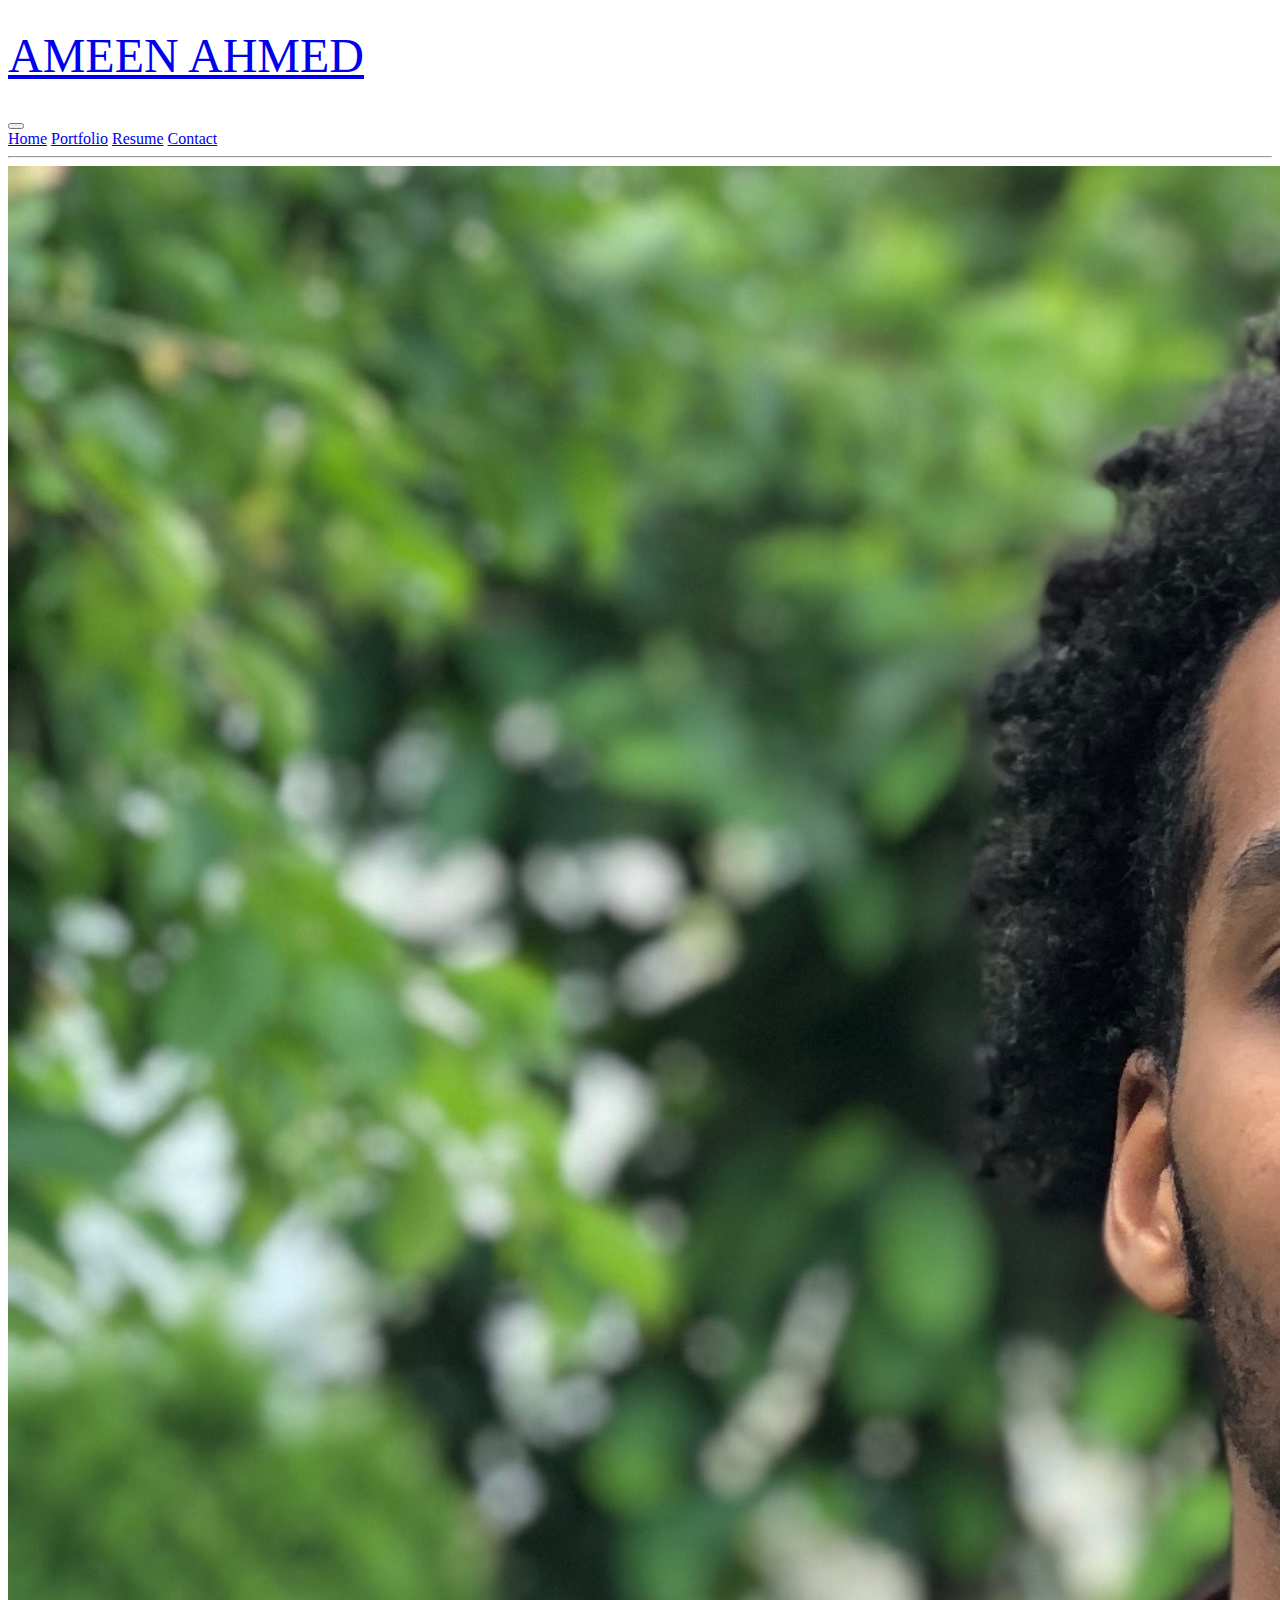
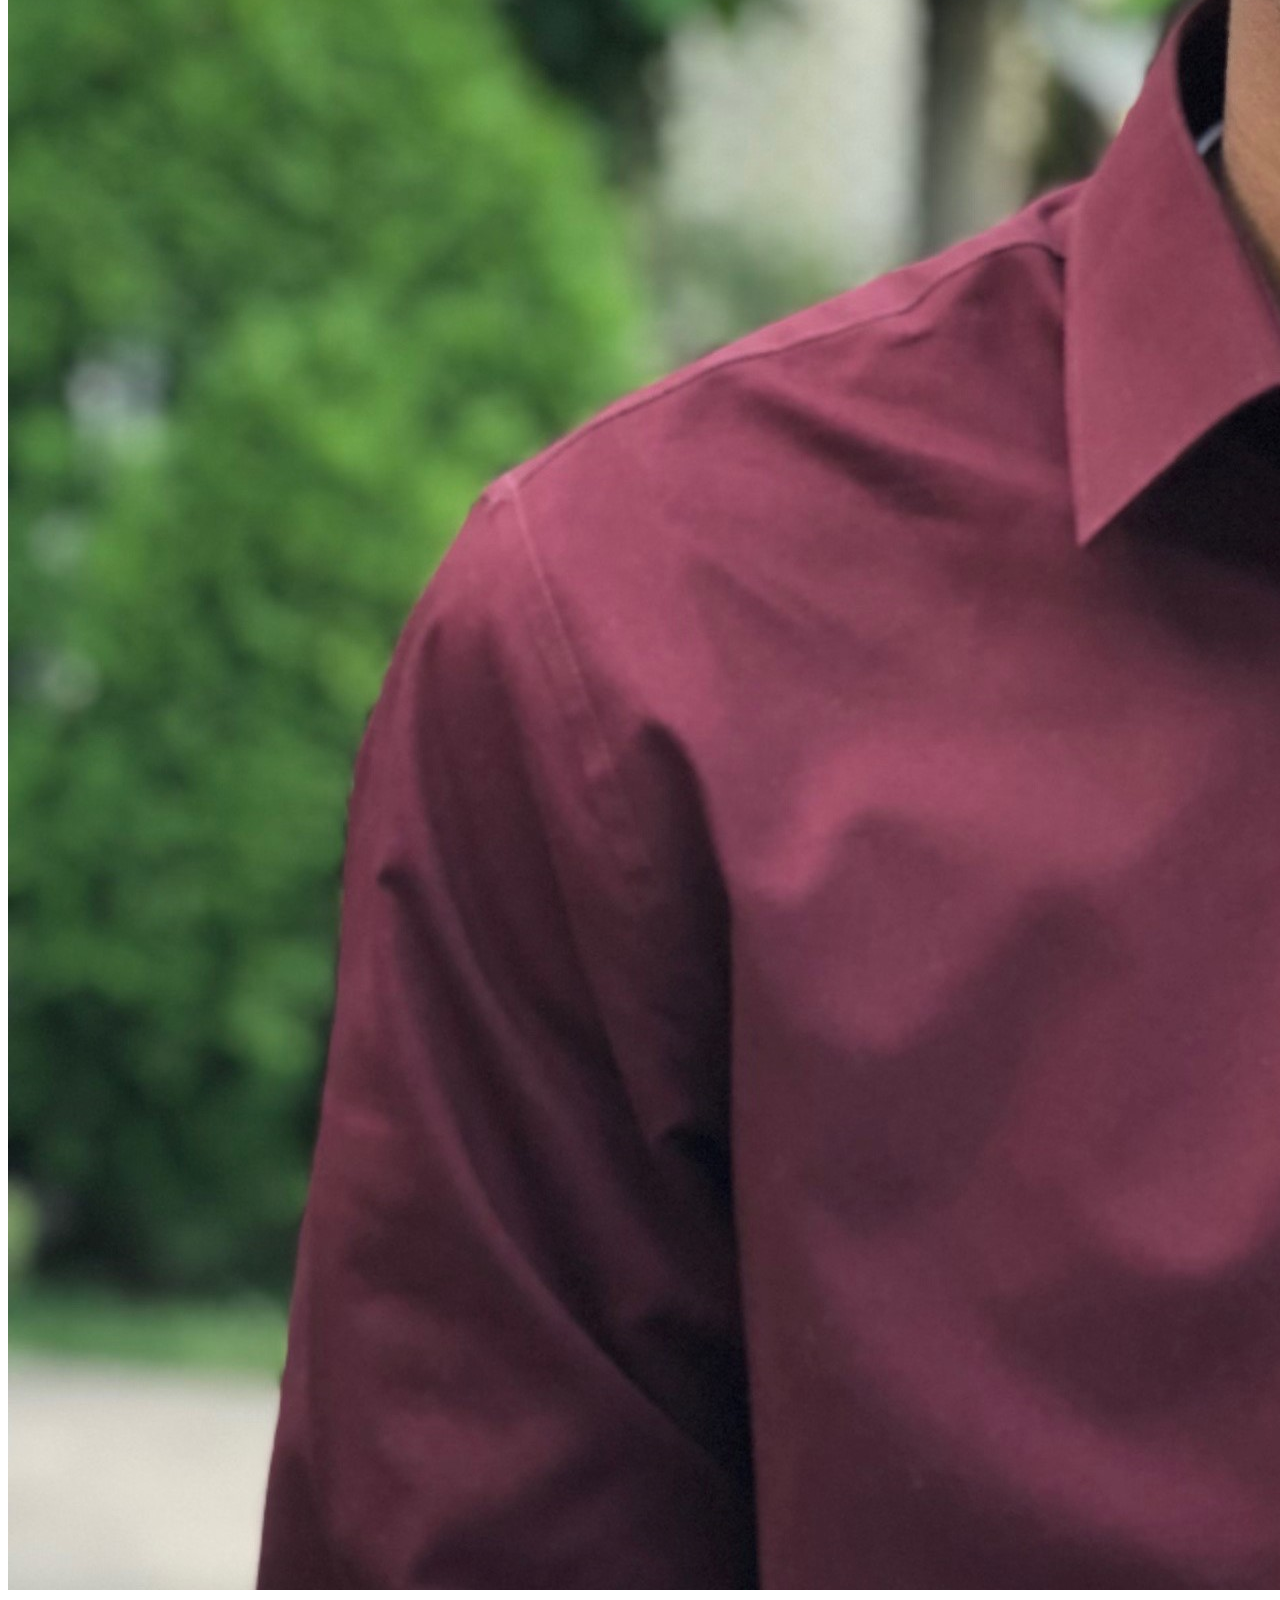
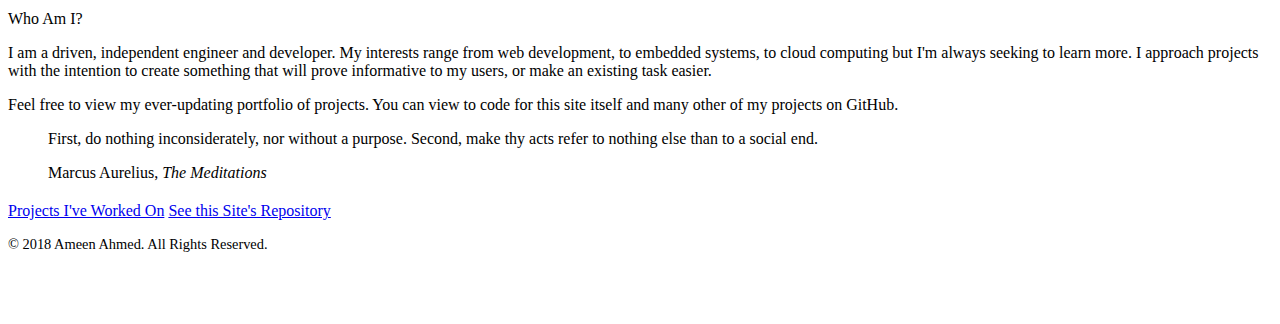
<file: index.html>
<!DOCTYPE HTML>
<html lang="en">

<head>
    <meta charset="utf-8">
    <meta name="viewport" content="width=device-width, initial-scale=1, shrink-to-fit=no">
    <link rel="stylesheet" href="https://use.fontawesome.com/releases/v5.2.0/css/all.css" integrity="sha384-hWVjflwFxL6sNzntih27bfxkr27PmbbK/iSvJ+a4+0owXq79v+lsFkW54bOGbiDQ"
        crossorigin="anonymous">
    <link rel="stylesheet" href="https://stackpath.bootstrapcdn.com/bootstrap/4.1.3/css/bootstrap.min.css" integrity="sha384-MCw98/SFnGE8fJT3GXwEOngsV7Zt27NXFoaoApmYm81iuXoPkFOJwJ8ERdknLPMO"
        crossorigin="anonymous">
    <link rel="stylesheet" href="assets/stylesheets/stylesheet.css">
    <link rel="apple-touch-icon" sizes="57x57" href="assets/media/icons/apple-icon-57x57.png">
    <link rel="apple-touch-icon" sizes="60x60" href="assets/media/icons/apple-icon-60x60.png">
    <link rel="apple-touch-icon" sizes="72x72" href="assets/media/icons/apple-icon-72x72.png">
    <link rel="apple-touch-icon" sizes="76x76" href="assets/media/icons/apple-icon-76x76.png">
    <link rel="apple-touch-icon" sizes="114x114" href="assets/media/icons/apple-icon-114x114.png">
    <link rel="apple-touch-icon" sizes="120x120" href="assets/media/icons/apple-icon-120x120.png">
    <link rel="apple-touch-icon" sizes="144x144" href="assets/media/icons/apple-icon-144x144.png">
    <link rel="apple-touch-icon" sizes="152x152" href="assets/media/icons/apple-icon-152x152.png">
    <link rel="apple-touch-icon" sizes="180x180" href="assets/media/icons/apple-icon-180x180.png">
    <link rel="icon" type="image/png" sizes="192x192" href="assets/media/icons/android-icon-192x192.png">
    <link rel="icon" type="image/png" sizes="32x32" href="assets/media/icons/favicon-32x32.png">
    <link rel="icon" type="image/png" sizes="96x96" href="assets/media/icons/favicon-96x96.png">
    <link rel="icon" type="image/png" sizes="16x16" href="assets/media/icons/favicon-16x16.png">
    <link rel="manifest" href="/manifest.json">
    <meta name="msapplication-TileColor" content="#ffffff">
    <meta name="msapplication-TileImage" content="/ms-icon-144x144.png">
    <meta name="theme-color" content="#ffffff">
    <title>Ameen Ahmed | Home</title>
</head>

<body class="bg-light text-dark">
    <nav class="navbar navbar-light navbar-expand-sm">
        <div class="container">
            <a href="/index.html" class="navbar-brand">
                <h1 class="text-center text-sm-left display-4 text-danger">AMEEN AHMED</h1>
            </a>
            <button class="navbar-toggler btn" type="button" data-toggle="collapse" data-target="#myTogglerNav" aria-controls="myTogglerNav"
                aria-expanded="false" aria-label="Toggle navigation">
                <span class="navbar-toggler-icon"></span>
            </button>
            <div class="navbar-collapse" id="myTogglerNav">
                <div class="navbar-nav ml-auto">
                    <a class="nav-item nav-link active" href="/index.html">Home</a>
                    <a class="nav-item nav-link" href="/portfolio.html">Portfolio</a>
                    <a class="nav-item nav-link" href="/assets/media/AmeenAhmed_Resume.pdf" target="_blank">Resume</a>
                    <a class="nav-item nav-link" href="/contact.html">Contact</a>
                </div>
            </div>
        </div>
    </nav>
    <main>
        <hr>
        <div class="container">
            <div class="container float-lg-right text-center mt-3" style="max-width:350px;">
                <img class="img-fluid mx-auto rounded-circle" src="assets/media/profile_img.JPG">
            </div>
            <div class="container mt-4">
                <p class="lead font-weight-bold">
                    Who Am I?
                </p>
                <p>
                    I am a driven, independent engineer and developer. My interests range from web development, to embedded systems, to cloud
                    computing but I'm always seeking to learn more. I approach projects with the intention to create something
                    that will prove informative to my users, or make an existing task easier.
                </p>
                <p>
                    Feel free to view my ever-updating portfolio of projects. You can view to code for this site itself and many other of my
                    projects on GitHub.
                </p>
                <blockquote>
                    <p class="font-italic">
                        First, do nothing inconsiderately, nor without a purpose. Second, make thy acts refer to nothing else than to a social end.
                        <footer class="blockquote-footer">
                            Marcus Aurelius,
                            <cite title="Source Title">The Meditations</cite>
                        </footer>
                </blockquote>
                <a href="/portfolio.html" class="text-light btn btn-danger btn-responsive">Projects I've Worked On</a>
                <a href="https://github.com/Ameen-Ahmed/Ameen-Ahmed.github.io" class="text-light mt-3 mt-md-0 btn btn-secondary btn-responsive">
                    <i class="fab fa-github mr-2" style="font-size: 1.25em;"></i>See this Site's Repository</a>
            </div>
        </div>
    </main>
    <footer class="mt-3 mx-auto" style="font-size: 1.5rem; height:80px; width:90%;">
        <div class="d-flex flex-column flex-sm-row-reverse justify-content-between align-items-center align-items-sm-end">
            <div id="socials" class="mx-auto mt-4 d-flex justify-content-around mx-sm-0" style="width: 200px;">
                <a href="https://github.com/Ameen-Ahmed">
                    <i class="fab fa-github mr-1"></i>
                </a>
                <a href="/contact.html">
                    <i class="fas fa-envelope mr-1"></i>
                </a>
                <a href="https://www.linkedin.com/in/ameenmahmed/">
                    <i class="fab fa-linkedin"></i>
                </a>
            </div>
            <p class="text-center text-muted my-1" style="font-size: .9rem;">© 2018 Ameen Ahmed. All Rights Reserved.</p>
        </div>
    </footer>

    <script src="https://code.jquery.com/jquery-3.3.1.slim.min.js" integrity="sha384-q8i/X+965DzO0rT7abK41JStQIAqVgRVzpbzo5smXKp4YfRvH+8abtTE1Pi6jizo"
        crossorigin="anonymous"></script>
    <script src="https://cdnjs.cloudflare.com/ajax/libs/popper.js/1.14.3/umd/popper.min.js" integrity="sha384-ZMP7rVo3mIykV+2+9J3UJ46jBk0WLaUAdn689aCwoqbBJiSnjAK/l8WvCWPIPm49"
        crossorigin="anonymous"></script>
    <script src="https://stackpath.bootstrapcdn.com/bootstrap/4.1.3/js/bootstrap.min.js" integrity="sha384-ChfqqxuZUCnJSK3+MXmPNIyE6ZbWh2IMqE241rYiqJxyMiZ6OW/JmZQ5stwEULTy"
        crossorigin="anonymous"></script>
</body>

</html>
</file>
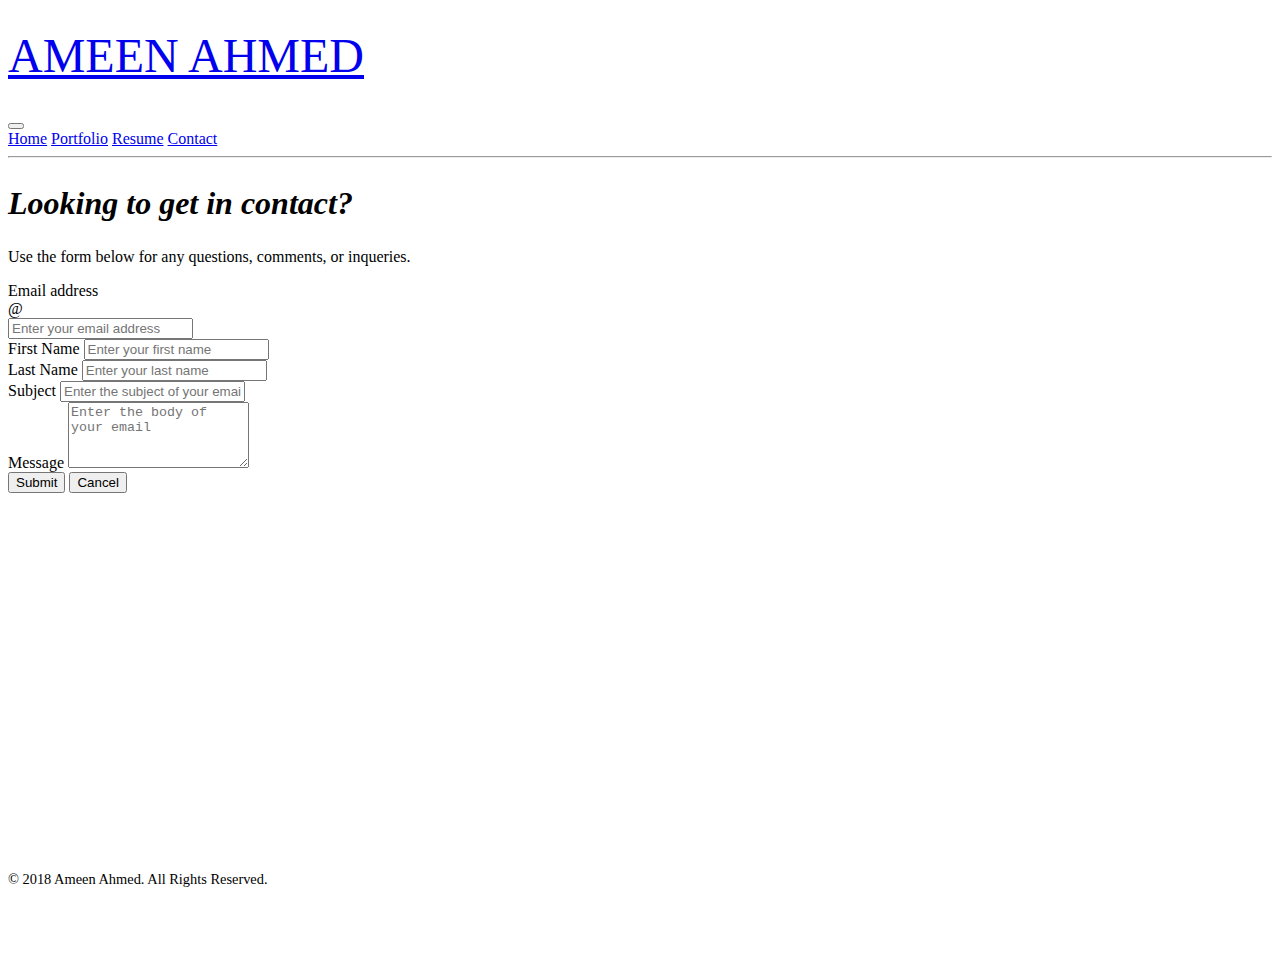
<file: contact.html>
<!DOCTYPE HTML>
<html lang="en">

<head>
    <meta charset="utf-8">
    <meta name="viewport" content="width=device-width, initial-scale=1, shrink-to-fit=no">
    <link rel="stylesheet" href="https://use.fontawesome.com/releases/v5.2.0/css/all.css" integrity="sha384-hWVjflwFxL6sNzntih27bfxkr27PmbbK/iSvJ+a4+0owXq79v+lsFkW54bOGbiDQ"
        crossorigin="anonymous">
    <link rel="stylesheet" href="https://stackpath.bootstrapcdn.com/bootstrap/4.1.3/css/bootstrap.min.css" integrity="sha384-MCw98/SFnGE8fJT3GXwEOngsV7Zt27NXFoaoApmYm81iuXoPkFOJwJ8ERdknLPMO"
        crossorigin="anonymous">
    <link rel="stylesheet" href="assets/stylesheets/stylesheet.css">
    <link rel="apple-touch-icon" sizes="57x57" href="assets/media/icons/apple-icon-57x57.png">
    <link rel="apple-touch-icon" sizes="60x60" href="assets/media/icons/apple-icon-60x60.png">
    <link rel="apple-touch-icon" sizes="72x72" href="assets/media/icons/apple-icon-72x72.png">
    <link rel="apple-touch-icon" sizes="76x76" href="assets/media/icons/apple-icon-76x76.png">
    <link rel="apple-touch-icon" sizes="114x114" href="assets/media/icons/apple-icon-114x114.png">
    <link rel="apple-touch-icon" sizes="120x120" href="assets/media/icons/apple-icon-120x120.png">
    <link rel="apple-touch-icon" sizes="144x144" href="assets/media/icons/apple-icon-144x144.png">
    <link rel="apple-touch-icon" sizes="152x152" href="assets/media/icons/apple-icon-152x152.png">
    <link rel="apple-touch-icon" sizes="180x180" href="assets/media/icons/apple-icon-180x180.png">
    <link rel="icon" type="image/png" sizes="192x192" href="assets/media/icons/android-icon-192x192.png">
    <link rel="icon" type="image/png" sizes="32x32" href="assets/media/icons/favicon-32x32.png">
    <link rel="icon" type="image/png" sizes="96x96" href="assets/media/icons/favicon-96x96.png">
    <link rel="icon" type="image/png" sizes="16x16" href="assets/media/icons/favicon-16x16.png">
    <link rel="manifest" href="/manifest.json">
    <meta name="msapplication-TileColor" content="#ffffff">
    <meta name="msapplication-TileImage" content="/ms-icon-144x144.png">
    <meta name="theme-color" content="#ffffff">
    <title>Ameen Ahmed | Contact</title>
</head>

<body class="bg-light text-dark">
    <nav class="navbar navbar-light navbar-expand-sm">
        <div class="container">
            <a href="/index.html" class="navbar-brand">
                <h1 class="text-center text-sm-left display-4 text-danger">AMEEN AHMED</h1>
            </a>
            <button class="navbar-toggler btn" type="button" data-toggle="collapse" data-target="#myTogglerNav" aria-controls="myTogglerNav"
                aria-expanded="false" aria-label="Toggle navigation">
                <span class="navbar-toggler-icon"></span>
            </button>
            <div class="navbar-collapse" id="myTogglerNav">
                <div class="navbar-nav ml-auto">
                    <a class="nav-item nav-link" href="/index.html">Home</a>
                    <a class="nav-item nav-link" href="/portfolio.html">Portfolio</a>
                    <a class="nav-item nav-link" href="/assets/media/AmeenAhmed_Resume.pdf" target="_blank">Resume</a>
                    <a class="nav-item nav-link active" href="/contact.html">Contact</a>
                </div>
                <!-- navbar -->
            </div>
        </div>
        <!-- container -->
    </nav>
    <!-- nav -->
    <main>
        <hr>
        <div class="container">
            <h2 class="lead" style="font-size: 2rem;"><em>Looking to get in contact?</em></h2>
            <p class="mb-4">
                Use the form below for any questions, comments, or inqueries.
            </p>
            <div id="success-alert" class="alert alert-success alert-dismissible fade show" role="alert" hidden>
                Your message was sent successfully!
                <button type="button" class="close" data-dismiss="alert" aria-label="Close">
                    <span aria-hidden="true">&times;</span>
                </button>
            </div>
            <div id="fail-alert" class="alert alert-danger alert-dismissible" role="alert" hidden>
                ERROR: Your message could not be sent.
                <button type="button" class="close" data-dismiss="alert" aria-label="Close">
                    <span aria-hidden="true">&times;</span>
                </button>
            </div>
            <form id="contact-form" class="mx-auto">
                <div class="form-group">
                    <label for="exampleInputEmail1">Email address</label>
                    <div class="input-group">
                        <div class="input-group-prepend">
                            <div class="input-group-text" id="btnGroupAddon">@</div>
                        </div>
                        <input type="email" name="from-email" class="form-control" id="exampleInputEmail1" aria-describedby="emailHelp" placeholder="Enter your email address">
                    </div>
                </div>
                <div class="form-group">
                    <div class="row">
                        <div class="col-sm-6">
                            <label for="exampleInputPassword1">First Name</label>
                            <input type="text" name="firstname" class="form-control" id="exampleInputPassword1" placeholder="Enter your first name">
                        </div>
                        <div class="col-sm-6">
                            <label for="exampleInputPassword1" class="mt-3 mt-sm-0">Last Name</label>
                            <input type="text" name="lastname" class="form-control" id="exampleInputPassword1" placeholder="Enter your last name">
                        </div>
                    </div>
                </div>

                <div class="form-group">
                    <label for="exampleFormControlTextarea1">Subject</label>
                    <input type="text" name="email-subject" class="form-control" id="exampleFormControlTextarea1" placeholder="Enter the subject of your email">
                    </textarea>
                </div>

                <div class="form-group">
                    <label for="exampleFormControlTextarea1">Message</label>
                    <textarea name="email-message" class="form-control" id="exampleFormControlTextarea1" placeholder="Enter the body of your email"
                        rows="4"></textarea>
                </div>
                <button type="submit" class="btn btn-danger mr-3 btn-lg btn-responsive">Submit</button>
                <button type="reset" class="mt-3 mt-md-0 btn btn-secondary btn-lg btn-responsive">Cancel</button>
            </form>
        </div>
    </main>

    <footer class="mt-3 mx-auto" style="font-size: 1.5rem; height:80px; width:90%;">
        <div class="d-flex flex-column flex-sm-row-reverse justify-content-between align-items-center align-items-sm-end">
            <div id="socials" class="mx-auto mt-4 d-flex justify-content-around mx-sm-0" style="width: 200px;">
                <a href="https://github.com/Ameen-Ahmed">
                    <i class="fab fa-github mr-1"></i>
                </a>
                <a href="/contact.html">
                    <i class="fas fa-envelope mr-1"></i>
                </a>
                <a href="https://www.linkedin.com/in/ameenmahmed/">
                    <i class="fab fa-linkedin"></i>
                </a>
            </div>
            <p class="text-center text-muted my-1" style="font-size: .9rem;">© 2018 Ameen Ahmed. All Rights Reserved.</p>
        </div>
    </footer>

    <script src="https://code.jquery.com/jquery-3.3.1.slim.min.js" integrity="sha384-q8i/X+965DzO0rT7abK41JStQIAqVgRVzpbzo5smXKp4YfRvH+8abtTE1Pi6jizo"
        crossorigin="anonymous"></script>
    <script src="https://cdnjs.cloudflare.com/ajax/libs/popper.js/1.14.3/umd/popper.min.js" integrity="sha384-ZMP7rVo3mIykV+2+9J3UJ46jBk0WLaUAdn689aCwoqbBJiSnjAK/l8WvCWPIPm49"
        crossorigin="anonymous"></script>
    <script src="https://stackpath.bootstrapcdn.com/bootstrap/4.1.3/js/bootstrap.min.js" integrity="sha384-ChfqqxuZUCnJSK3+MXmPNIyE6ZbWh2IMqE241rYiqJxyMiZ6OW/JmZQ5stwEULTy"
        crossorigin="anonymous"></script>
    <script type="text/javascript" src="https://cdn.emailjs.com/sdk/2.2.4/email.min.js"></script>
    <script type="text/javascript">
        (function () {
            emailjs.init("user_sBFWfpJCam6mJkVeNDE00");
        })();
    </script>
    <script type="text/javascript" src="assets/scripts/email.js"></script>
</body>

</html>
</file>
<file: assets/stylesheets/stylesheet.css>
.display-3 {
    font-size: 2rem;
    font-weight: 300;
    line-height: 1.0;
}

@media (min-width: 576px) {
    .display-3 {
        font-size: 4.5rem;
        font-weight: 300;
        line-height: 1.0;
    }
}

.display-4 {
    font-size: 1.75rem;
    font-weight: 300;
    line-height: 1.0;
}

@media (min-width: 992px) {
    .display-4 {
        font-size: 3rem;
        font-weight: 300;
        line-height: 1.0;
    }
}

.navbar-toggler {
    font-size: 1rem;
}

main {
    min-height: calc(100vh - 200px);
}

.btn-responsive {
    display: block;
    width: 100%;
}

@media (min-width: 768px) {
    .btn-responsive {
        display: inline-block;
        width: initial;
    }
}

#socials a{
    color:black;
}

#socials:hover a {
    transition: color 100ms linear;
    color: gray;
}

#socials a:hover{
    color: black;
    transition: color 200ms linear;
}
</file>
